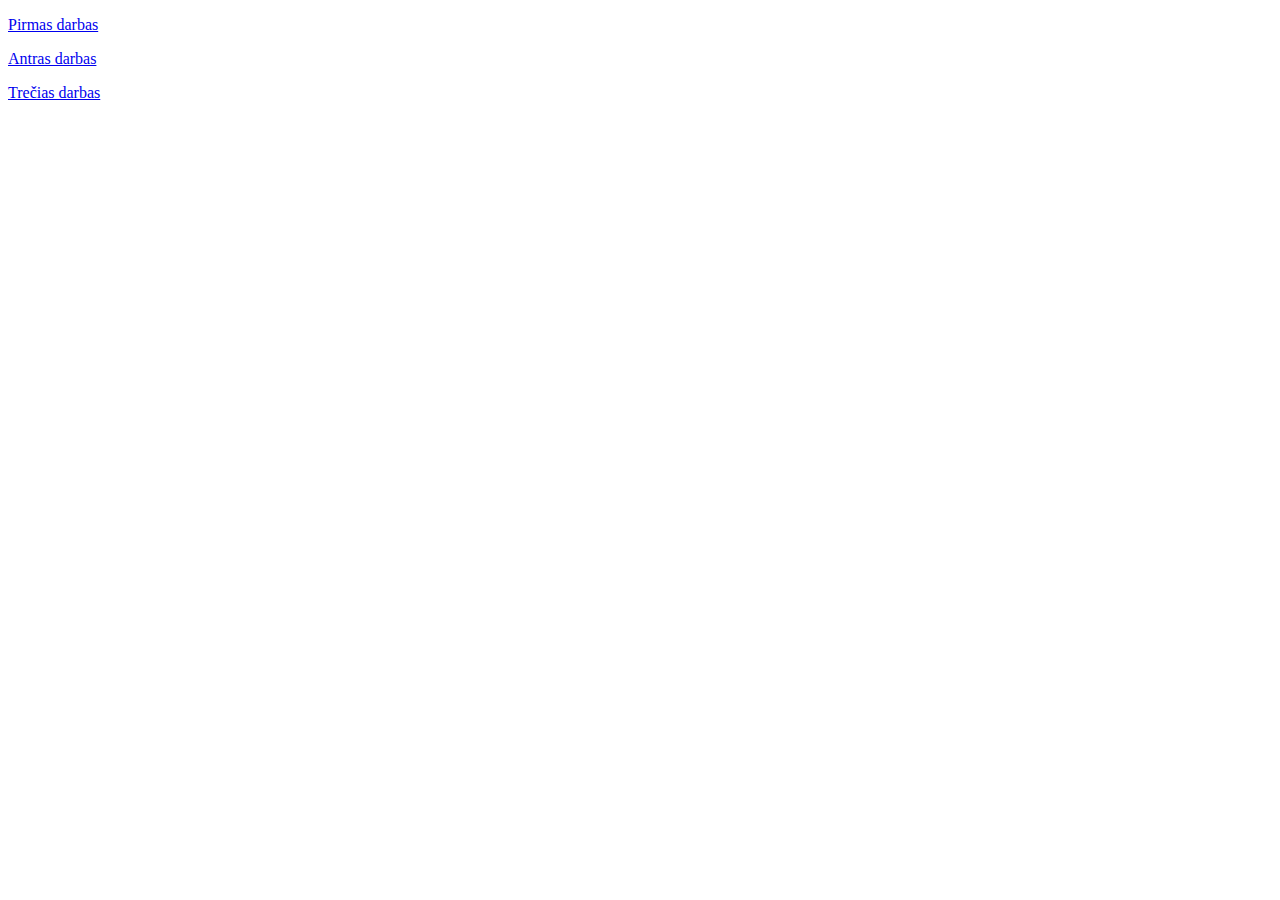
<file: index.html>
<!DOCTYPE html>
<html>
    	<head>
	
	</head>
	<body>
		<p> <a href="Pirmas/yes.html" > Pirmas darbas </a> </p>
		<p> <a href="Antras/Receptai.html"> Antras darbas </a> </p>
		<p> <a href="Trecias/padding.html"> Trečias darbas </a> </p>
		<p> </p>
	</body>
</html>
</file>
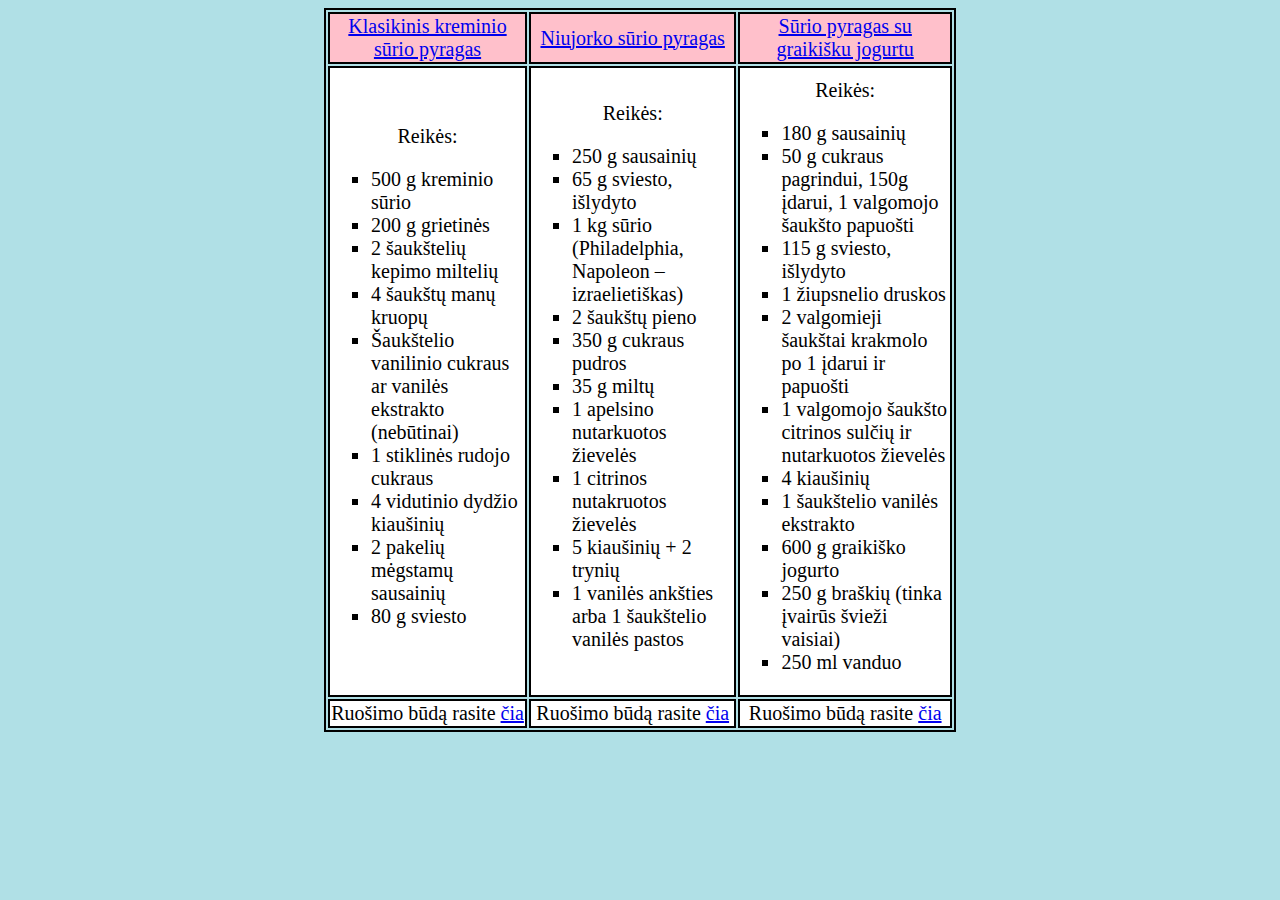
<file: Antras/Receptai2.html>
<!DOCTYPE html>
	<html>
	<head>
		<meta charset="utf-8">
		<link rel="stylesheet" type="text/css" href="mystyle2.css">
	</head>
	
	<body style="background-color:powderblue;">
		<table style="column-width: 300px;">
		<tr class= "pyr">
			<td> <a href="receptai.html"> Klasikinis kreminio sūrio pyragas </td>
			<td> <a href="receptai.html"> Niujorko sūrio pyragas </td>
			<td> <a href="receptai.html"> Sūrio pyragas su graikišku jogurtu </td>
		</tr>
		<tr>
			<td class="ingr"> <p class= "reik"> Reikės: </p>
				<ul class= "kub">
					<li>500 g kreminio sūrio</li>
					<li>200 g grietinės</li>
					<li>2 šaukštelių kepimo miltelių</li>
					<li>4 šaukštų manų kruopų</li>
					<li>Šaukštelio vanilinio cukraus ar vanilės ekstrakto (nebūtinai)</li>
					<li>1 stiklinės rudojo cukraus</li>
					<li>4 vidutinio dydžio kiaušinių</li>
					<li>2 pakelių mėgstamų sausainių</li>
					<li>80 g sviesto</li>
				</ul>
			</td>
			<td class="ingr"> <p class= "reik"> Reikės: </p>
				<ul class= "kub">
					<li> 250 g sausainių </li>
					<li> 65 g sviesto, išlydyto </li>
					<li> 1 kg sūrio (Philadelphia, Napoleon – izraelietiškas) </li>
					<li> 2 šaukštų pieno </li>
					<li> 350 g cukraus pudros </li>
					<li> 35 g miltų </li>
					<li> 1 apelsino nutarkuotos žievelės</li>
					<li> 1 citrinos nutakruotos žievelės </li>
					<li> 5 kiaušinių + 2 trynių </li>
					<li> 1 vanilės ankšties arba 1 šaukštelio vanilės pastos </li>
				</ul>	
			</td>
			<td class="ingr">
				<p class= "reik"> Reikės: </p>
				<ul class= "kub">
					<li> 180 g sausainių </li>
					<li> 50 g cukraus pagrindui, 150g įdarui, 1 valgomojo šaukšto papuošti </li>
					<li> 115 g sviesto, išlydyto </li>
					<li> 1 žiupsnelio druskos </li>
					<li> 2 valgomieji šaukštai krakmolo po 1 įdarui ir papuošti </li>
					<li> 1 valgomojo šaukšto citrinos sulčių ir nutarkuotos žievelės </li>
					<li> 4 kiaušinių </li>
					<li> 1 šaukštelio vanilės ekstrakto </li>
					<li> 600 g graikiško jogurto </li>
					<li> 250 g braškių (tinka įvairūs švieži vaisiai)</li>
					<li> 250 ml vanduo </li>
				</ul>
			</td>
		</tr>
		<tr class="ingr">
			<td> Ruošimo būdą rasite <a href="https://www.beatosvirtuve.lt/receptai/klasikinis-philadelphia-surio-pyragas/"> čia </a> </td>
			<td>
				Ruošimo būdą rasite <a href="https://www.nidosreceptai.lt/niujorko-surio-pyragas/"> čia </a>
			</td>
			<td>
				Ruošimo būdą rasite <a href="https://www.15min.lt/maistas/receptas/graikisko-jogurto-tortas-daug-maziau-kaloriju-3006"> čia </a>
			</td>
		</tr>

		</table>
	</body>
</file>
<file: Antras/mystyle2.css>
table,td {
	 border: 2px solid black;
}
table {
	margin: auto;
	text-align: center;
	width: 50%;
	}
h1 {
	text-align:center;
	
}
.pavad{
	text-align: center;
	font-size: 40px;
}
.eil{
	height: 50 px;
	background-color:pink;
}

.kub {
	text-align: left;
	list-style-type: square;
}
.reik{
	text-align: center;
	margin-top: 10px;
}
.pyr{
	background-color: pink;
	font-size: 20px;
	text-decoration: none;
	
	
}
.ingr{
	background-color: white;
	font-size: 20px;
	text-orientation: upper;
	}
#puslapioautorius {
	font-size: 25px;
	text-align: right;
}
</file>
